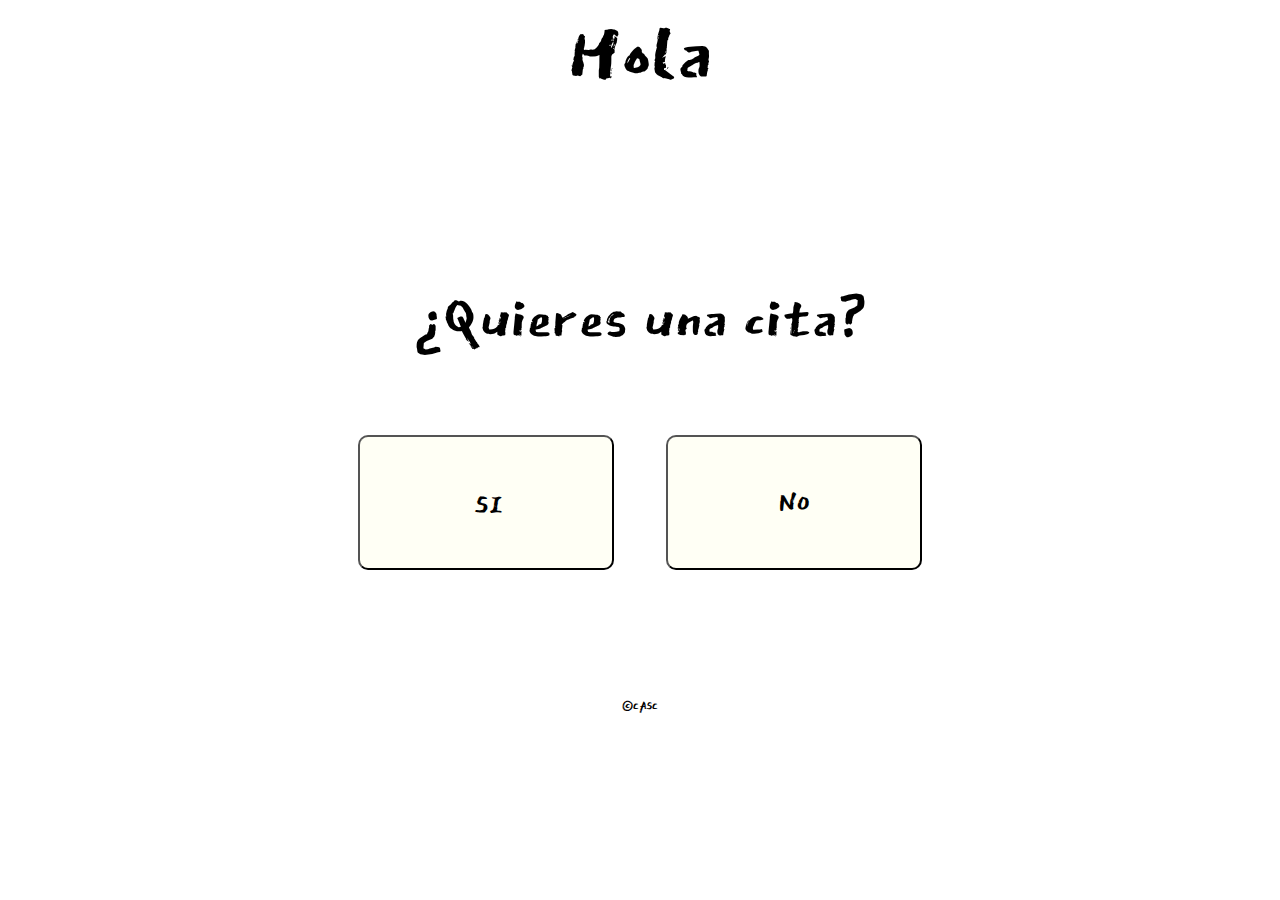
<file: index.html>
<!DOCTYPE html>
<html lang="en">
<head>
    <meta charset="UTF-8">
    <meta name="viewport" content="width=device-width, initial-scale=1.0">
    <link rel="stylesheet" href="assets/proyecto.css">
    <link rel="preconnect" href="https://fonts.googleapis.com">
<link rel="preconnect" href="https://fonts.gstatic.com" crossorigin>
<link href="https://fonts.googleapis.com/css2?family=East+Sea+Dokdo&display=swap" rel="stylesheet">
<link rel="shortcut icon" href="https://cdn-icons-png.flaticon.com/512/8296/8296621.png" type="image/x-icon">
<script type="text/javascript" src="assets/java.js" defer></script>
    <title>¿?</title>
</head>
<body>
    <header>
        <h1>Hola</h1>
    </header>

    <main>
        <article class="cita"><h2>¿Quieres una cita?</h2></article>
        <section>
            <button id="si"><a href="https://api.whatsapp.com/send?phone=59172269558&text=Go%20Cita%F0%9F%98%BC "><h3>SI</h3></a></button>
            <button class="no"><h3>NO</h3></button>
        </section>
    </main>

    <footer>
        <h4>©CASC</h4>
    </footer>
</body>
</html>
</file>
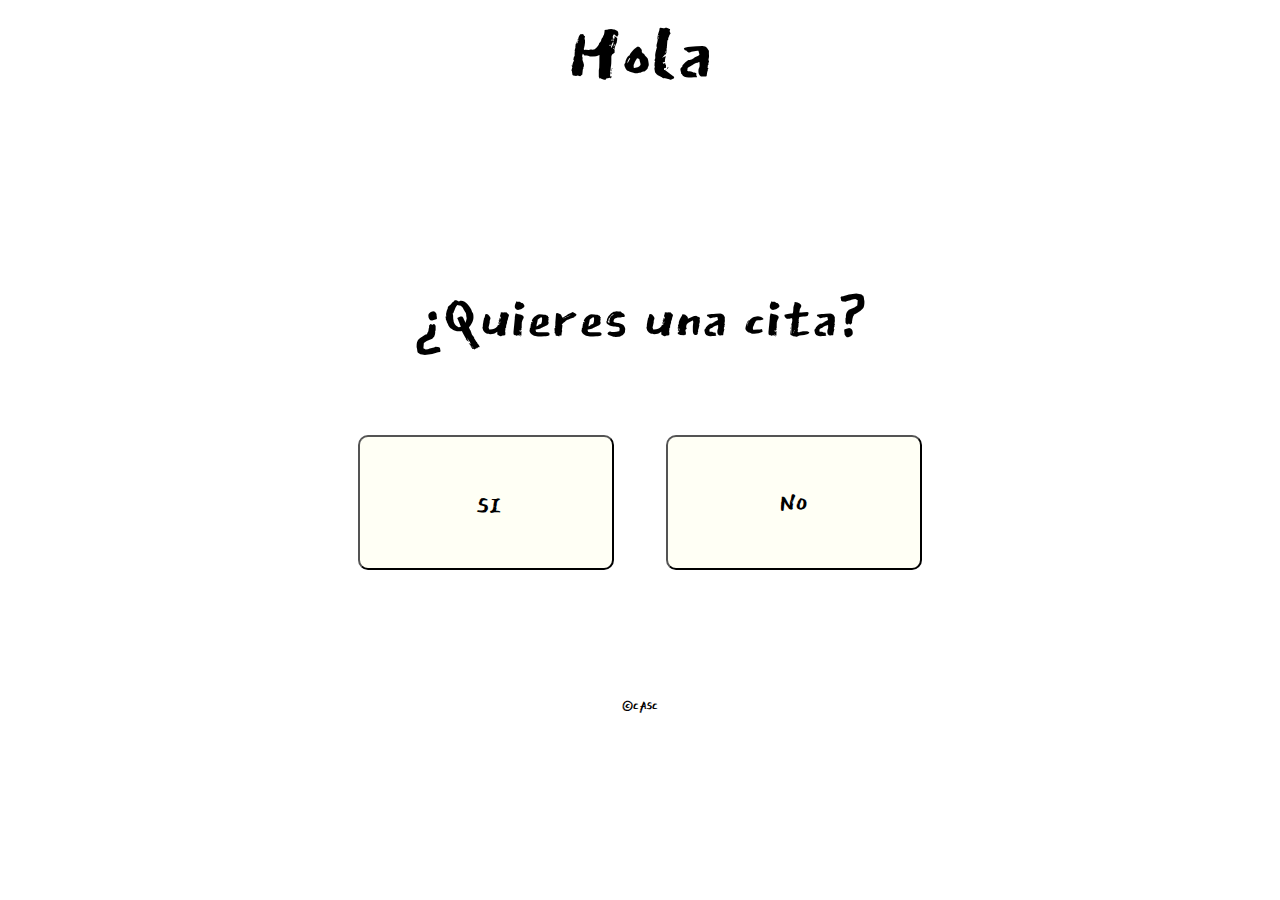
<file: proyecto.html>
<!DOCTYPE html>
<html lang="en">
<head>
    <meta charset="UTF-8">
    <meta name="viewport" content="width=device-width, initial-scale=1.0">
    <link rel="stylesheet" href="proyecto.css">
    <link rel="preconnect" href="https://fonts.googleapis.com">
<link rel="preconnect" href="https://fonts.gstatic.com" crossorigin>
<link href="https://fonts.googleapis.com/css2?family=East+Sea+Dokdo&display=swap" rel="stylesheet">
<link rel="shortcut icon" href="https://cdn-icons-png.flaticon.com/512/8296/8296621.png" type="image/x-icon">
<script type="text/javascript" src="java.js" defer></script>
    <title>¿?</title>
</head>
<body>
    <header>
        <h1>Hola</h1>
    </header>

    <main>
        <article class="cita"><h2>¿Quieres una cita?</h2></article>
        <section>
            <button id="si"><a href="https://api.whatsapp.com/send?phone=59172269558&text=Go%20Cita%F0%9F%98%BC "><h3>SI</h3></a></button>
            <button class="no"><h3>NO</h3></button>
        </section>
    </main>

    <footer>
        <h4>©CASC</h4>
    </footer>
</body>
</html>
</file>
<file: assets/proyecto.css>
*{
    text-align: center;
    font-family: "East Sea Dokdo", sans-serif;
    font-weight: 400;
    font-style: normal;
}

body{
    background-image: url(https://i.pinimg.com/originals/be/fc/68/befc687cf8eb15487bb172d1c277c8ee.gif);
}
a{
    text-align: center;
    margin: 1px;
    padding: 1px;
    text-decoration: none;
    color: black;
    display: block;
    width: 100%;
    height: 100%;
    display: grid;
    place-content: center;
}

header{
    background-color: rgba(240, 255, 255, 0);
    z-index: 2;
    margin: auto;
    width: 100%;
    height: 10vh;
    display: grid;
    place-content: center;
    position: relative;
    bottom: 0px;
}
main{
    z-index: 1;
    margin: auto;
    height: 50vh;
    padding: 5%;
    display: grid;
    place-content: center;
    position: relative;
    top: 5%;
}

article{
    z-index: 0;
    place-self: center;
}

section{
    z-index: 1;
    display: grid;
    grid-template-columns: repeat(2,1fr);
    place-content: center;
    gap: 10%;
}

footer{
    margin-bottom: auto;
}

#si{
    background-color: #ffe9;
    color: black;
    width: 20vw;
    height: 15vh;
    place-self: center;
    border-color: none;
    border-radius:10px;
    outline:none;
    z-index: 0;
}

#si:hover{
    background-color: rgba(244, 255, 127, 0.95);
    cursor: pointer;
}

.no{
    overflow: hidden;
    background-color: #ffe9;
    width: 20vw;
    height: 15vh;
    place-self: center;
    border-radius:10px;
    outline:none;
}

.no:hover{
    background-color: rgba(128, 0, 0, 0.95);
    cursor: pointer;
}

h1{
    width: 50%;
    font-size: 7em;
}
h2{
    width: 100%;
    font-size: 5em;
}
h3{
    width: 100%;
    font-size: 275%;
}
</file>
<file: proyecto.css>
*{
    text-align: center;
    font-family: "East Sea Dokdo", sans-serif;
    font-weight: 400;
    font-style: normal;
}

body{
    background-image: url(https://i.pinimg.com/originals/be/fc/68/befc687cf8eb15487bb172d1c277c8ee.gif);
}
a{
    text-align: center;
    margin: 1px;
    padding: 1px;
    text-decoration: none;
    color: black;
    display: block;
    width: 100%;
    height: 100%;
    display: grid;
    place-content: center;
}

header{
    margin: auto;
    width: 100%;
    height: 10vh;
    display: grid;
    place-content: center;
    position: relative;
    bottom: 0px;
}
main{
    margin: auto;
    height: 50vh;
    padding: 5%;
    display: grid;
    place-content: center;
    position: relative;
    top: 5%;
}

article{
    z-index: 0;
    place-self: center;
}

section{
    z-index: 1;
    display: grid;
    grid-template-columns: repeat(2,1fr);
    place-content: center;
    gap: 10%;
}

footer{
    margin-bottom: auto;
}

#si{
    background-color: #ffe9;
    color: black;
    width: 20vw;
    height: 15vh;
    place-self: center;
    border-color: none;
    border-radius:10px;
    outline:none;
    z-index: 0;
}

#si:hover{
    background-color: rgba(244, 255, 127, 0.95);
    cursor: pointer;
}

.no{
    overflow: hidden;
    background-color: #ffe9;
    width: 20vw;
    height: 15vh;
    place-self: center;
    border-radius:10px;
    outline:none;
}

.no:hover{
    background-color: rgba(128, 0, 0, 0.95);
    cursor: pointer;
}

h1{
    width: 50%;
    font-size: 7em;
}
h2{
    width: 100%;
    font-size: 5em;
}
h3{
    width: 100%;
    font-size: 2.5em;
}
</file>
